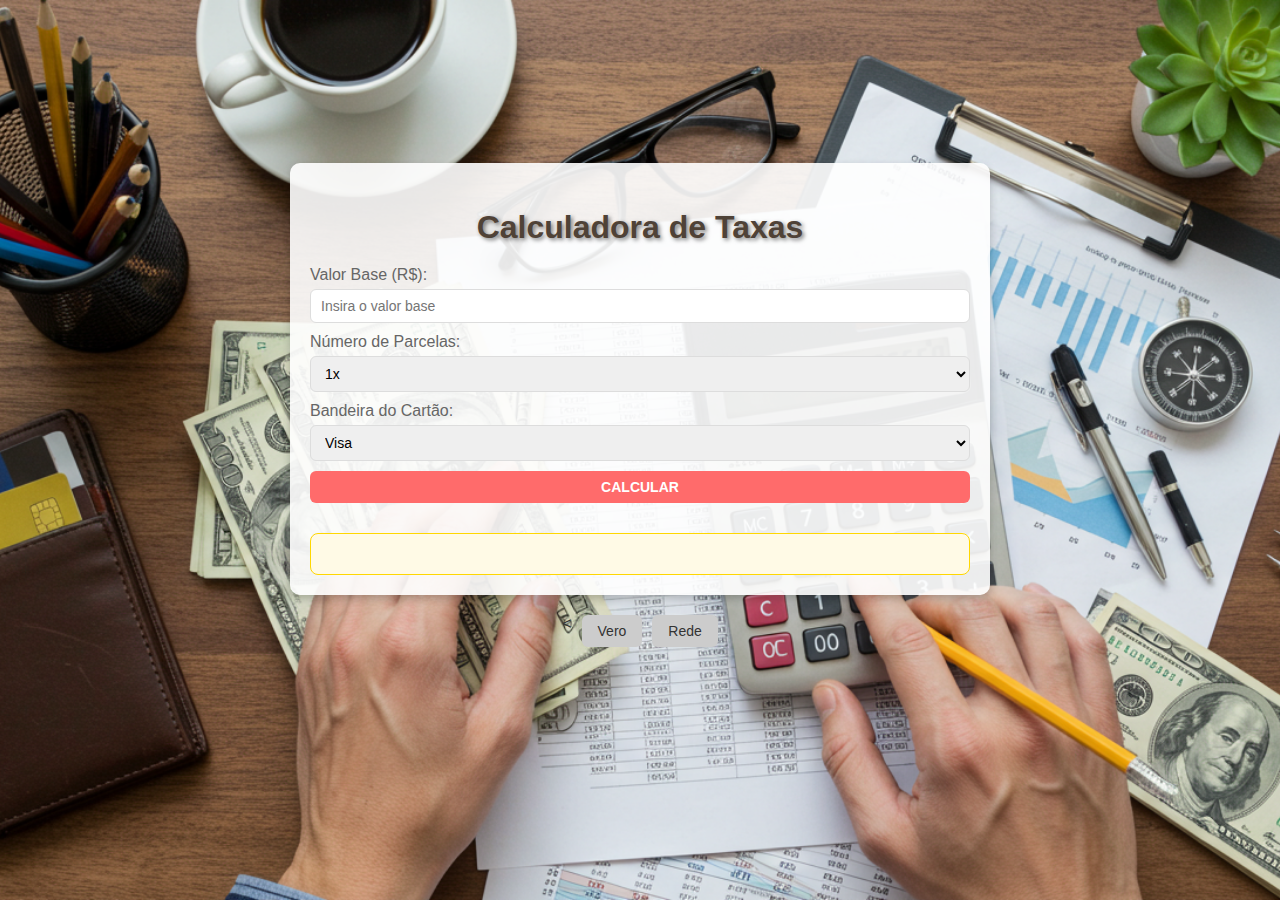
<file: index.html>
<!DOCTYPE html>
<html lang="pt">
<head>
<meta charset="UTF-8">
<meta name="viewport" content="width=device-width, initial-scale=1.0">
<link rel="stylesheet" type="text/css" href="style.css">
<title>Calculadora de Taxas</title>
</head>
<body>
<div class="container">
  <h2>Calculadora de Taxas</h2>

  <label for="valorBase">Valor Base (R$):</label>
  <input type="number" id="valorBase" placeholder="Insira o valor base">

  <label for="parcelas">Número de Parcelas:</label>
  <select id="parcelas">
    <option value="1">1x</option>
    <option value="2">2x</option>
    <option value="3">3x</option>
    <option value="4">4x</option>
    <option value="5">5x</option>
    <option value="6">6x</option>
    <option value="7">7x</option>
    <option value="8">8x</option>
    <option value="9">9x</option>
    <option value="10">10x</option>
    <option value="11">11x</option>
    <option value="12">12x</option>
    <!-- Adicione mais opções de parcelas conforme necessário -->
  </select>

  <label for="bandeira">Bandeira do Cartão:</label>
  <select id="bandeira">
    <option value="visa">Visa</option>
    <option value="mastercard">Mastercard</option>
    <option value="diners">Diners</option>
    <option value="outros">Outros</option>
    <!-- Adicione mais bandeiras de cartões conforme necessário -->
  </select>

  <button onclick="calcularValorFinal()">Calcular</button>

  <div id="resultado"></div>
</div>
<div class="botao-container">
  <<a href="vero.html" class="botao-discreto">Vero</a>
  <a href="rede.html" class="botao-discreto">Rede</a>
</div>
<script src="script.js"></script> 
</body>
</html>
</file>
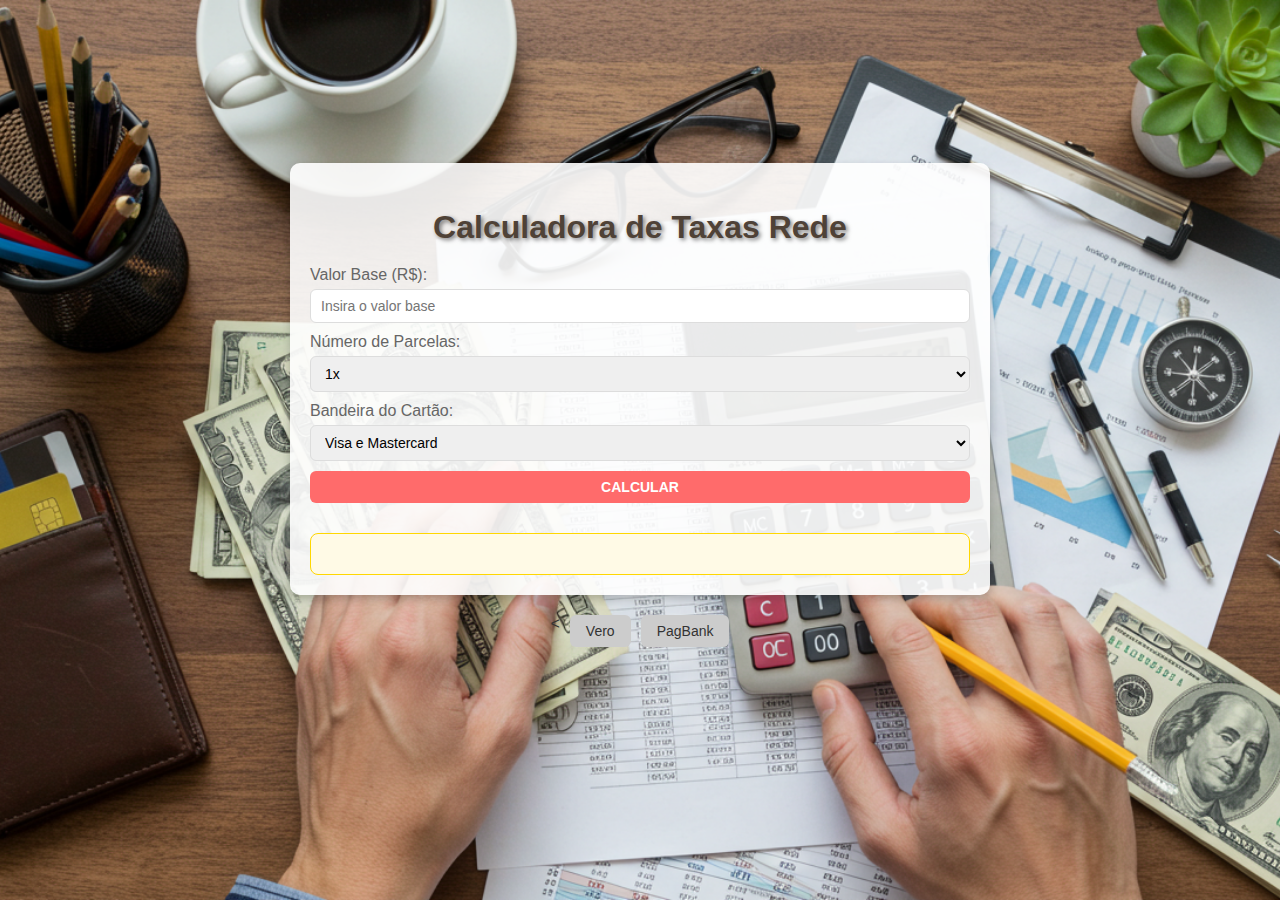
<file: rede.html>
<!DOCTYPE html>
<html lang="pt">
<head>
<meta charset="UTF-8">
<meta name="viewport" content="width=device-width, initial-scale=1.0">
<link rel="stylesheet" type="text/css" href="style.css">
<title>Calculadora de Taxas Rede</title>
</head>
<body>
<div class="container">
  <h2>Calculadora de Taxas Rede</h2>

  <label for="valorBase">Valor Base (R$):</label>
  <input type="number" id="valorBase" placeholder="Insira o valor base">

  <label for="parcelas">Número de Parcelas:</label>
  <select id="parcelas">
    <option value="1">1x</option>
    <option value="2">2x</option>
    <option value="3">3x</option>
    <option value="4">4x</option>
    <option value="5">5x</option>
    <option value="6">6x</option>
    <option value="7">7x</option>
    <option value="8">8x</option>
    <option value="9">9x</option>
    <option value="10">10x</option>
    <option value="11">11x</option>
    <option value="12">12x</option>
    <!-- Adicione mais opções de parcelas conforme necessário -->
  </select>

  <label for="bandeira">Bandeira do Cartão:</label>
  <select id="bandeira">
    <option value="visa">Visa e Mastercard</option>
    <option value="outros">Outros</option>
    <!-- Adicione mais bandeiras de cartões conforme necessário -->
  </select>

  <button onclick="calcularValorFinal()">Calcular</button>

  <div id="resultado"></div>
</div>
<div class="botao-container">
  <<a href="vero.html" class="botao-discreto">Vero</a>
  <a href="index.html" class="botao-discreto">PagBank</a>
</div>
<script src="rede.js"></script> 
</body>
</html>
</file>
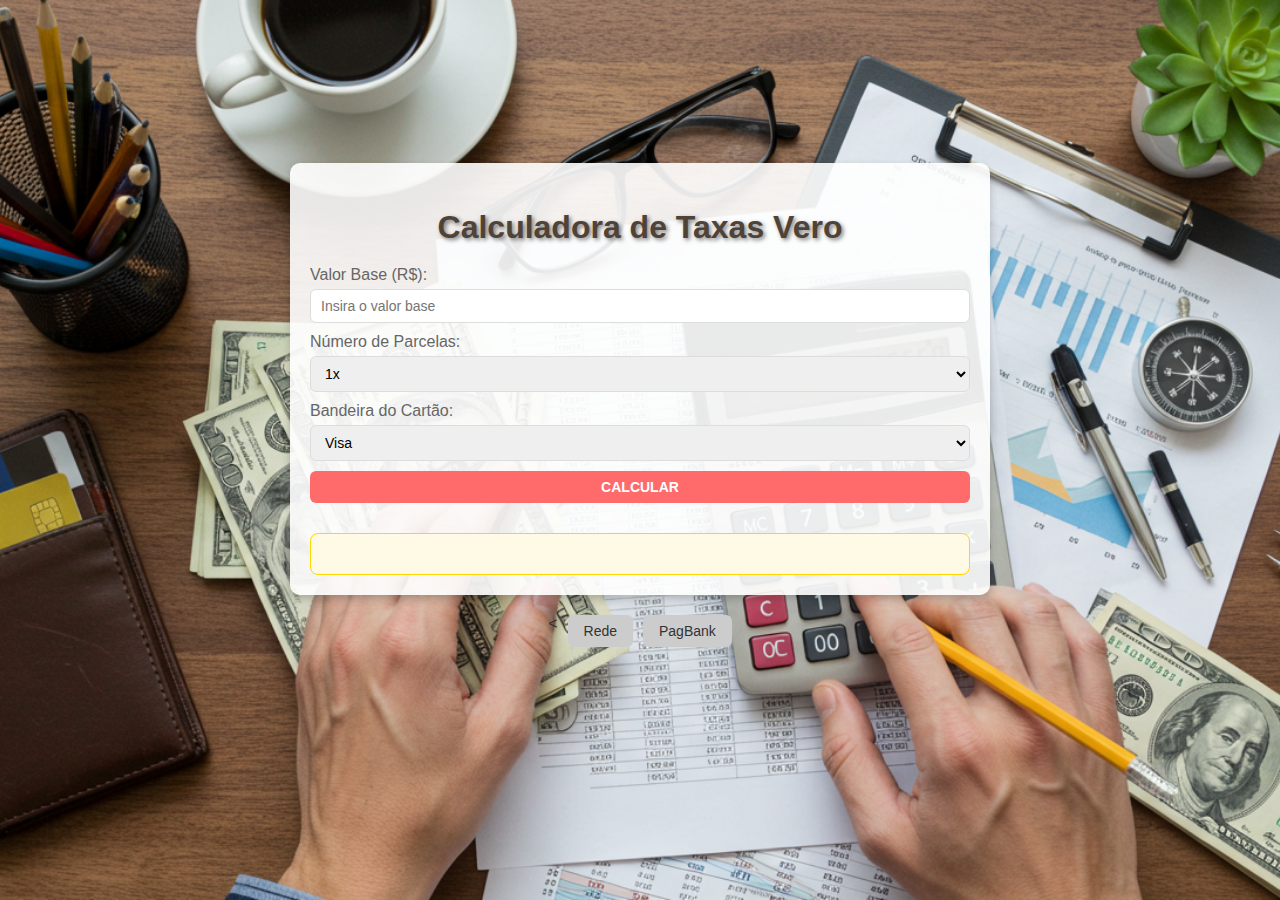
<file: vero.html>
<!DOCTYPE html>
<html lang="pt">
<head>
<meta charset="UTF-8">
<meta name="viewport" content="width=device-width, initial-scale=1.0">
<link rel="stylesheet" type="text/css" href="style.css">
<title>Calculadora de Taxas Vero</title>
</head>
<body>
<div class="container">
  <h2>Calculadora de Taxas Vero</h2>

  <label for="valorBase">Valor Base (R$):</label>
  <input type="number" id="valorBase" placeholder="Insira o valor base">

  <label for="parcelas">Número de Parcelas:</label>
  <select id="parcelas">
    <option value="1">1x</option>
    <option value="2">2x</option>
    <option value="3">3x</option>
    <option value="4">4x</option>
    <option value="5">5x</option>
    <option value="6">6x</option>
    <option value="7">7x</option>
    <option value="8">8x</option>
    <option value="9">9x</option>
    <option value="10">10x</option>
    <option value="11">11x</option>
    <option value="12">12x</option>
    <!-- Adicione mais opções de parcelas conforme necessário -->
  </select>

  <label for="bandeira">Bandeira do Cartão:</label>
  <select id="bandeira">
    <option value="visa">Visa</option>
	<option value="mastercard">Mastercard</option>
    <option value="elo">Elo</option>
	<option value="diners">Diners</option>
    <option value="banri">Banricompras</option>
    <!-- Adicione mais bandeiras de cartões conforme necessário -->
  </select>

  <button onclick="calcularValorFinal()">Calcular</button>

  <div id="resultado"></div>
</div>
<div class="botao-container">
  <<a href="rede.html" class="botao-discreto">Rede</a>
  <a href="index.html" class="botao-discreto">PagBank</a>
</div>
<script src="vero.js"></script> 
</body>
</html>
</file>
<file: style.css>
body {
  font-family: 'Segoe UI', Tahoma, Geneva, Verdana, sans-serif;
  margin: 0;
  padding: 0;
  color: #333;
  display: flex;
  flex-direction: column;
  align-items: center;
  height: 90vh;
  justify-content: center;
  background: url(background.jpg) no-repeat center fixed;
  background-size: cover;
}

h2 {
  color: #4f4237;
  font-size: 2rem;
  margin-bottom: 20px;
  text-align: center;
  text-shadow: 2px 2px 4px rgba(0, 0, 0, 0.5);
}

.container {
  width: 100%;
  max-width: 700px;
  padding: 20px;
  background-color: rgba(255, 255, 255, 0.9);
  border-radius: 10px;
  box-shadow: 0 4px 8px rgba(0, 0, 0, 0.2);
  box-sizing: border-box;
}

label {
  display: block;
  margin-bottom: 5px;
  font-weight: 500;
  color: #666;
}

input, select, button {
  width: 100%;
  padding: 8px 10px;
  margin-bottom: 10px;
  border: 1px solid #ddd;
  border-radius: 6px;
  font-size: 0.875rem;
  box-sizing: border-box;
  transition: all 0.3s ease;
}

input:focus, select:focus {
  border-color: #6c63ff;
  box-shadow: 0 0 8px rgba(108, 99, 255, 0.25);
  outline: none;
}

button {
  background-color: #ff6b6b;
  color: white;
  border: none;
  cursor: pointer;
  font-weight: 600;
  text-transform: uppercase;
  padding: 8px 12px;
  font-size: 0.875rem;
  transition: background-color 0.3s ease;
}

button:hover {
  background-color: #ff4757;
}

#resultado {
  font-size: 1.5rem;
  margin-top: 20px;
  padding: 20px;
  background-color: #fffae6;
  border: 1px solid #ffd700;
  border-radius: 8px;
  color: #856404;
  text-align: center;
}

@media (max-width: 600px) {
  h2 {
    font-size: 1.5rem;
  }
  input, select, button {
    font-size: 0.75rem;
    padding: 6px 8px;
  }
  #resultado {
    font-size: 1.25rem;
    padding: 15px;
  }
}
.botao-container {
  display: flex;
  justify-content: center;
  gap: 10px;
  margin-top: 20px;
}

.botao-discreto {
  display: inline-block;
  background-color: #ccc;
  color: #333;
  border: none;
  padding: 8px 16px;
  border-radius: 6px;
  font-size: 0.875rem;
  text-decoration: none;
  text-align: center;
  cursor: pointer;
  transition: background-color 0.3s ease;
}

.botao-discreto:hover {
  background-color: #bbb;
}
</file>
